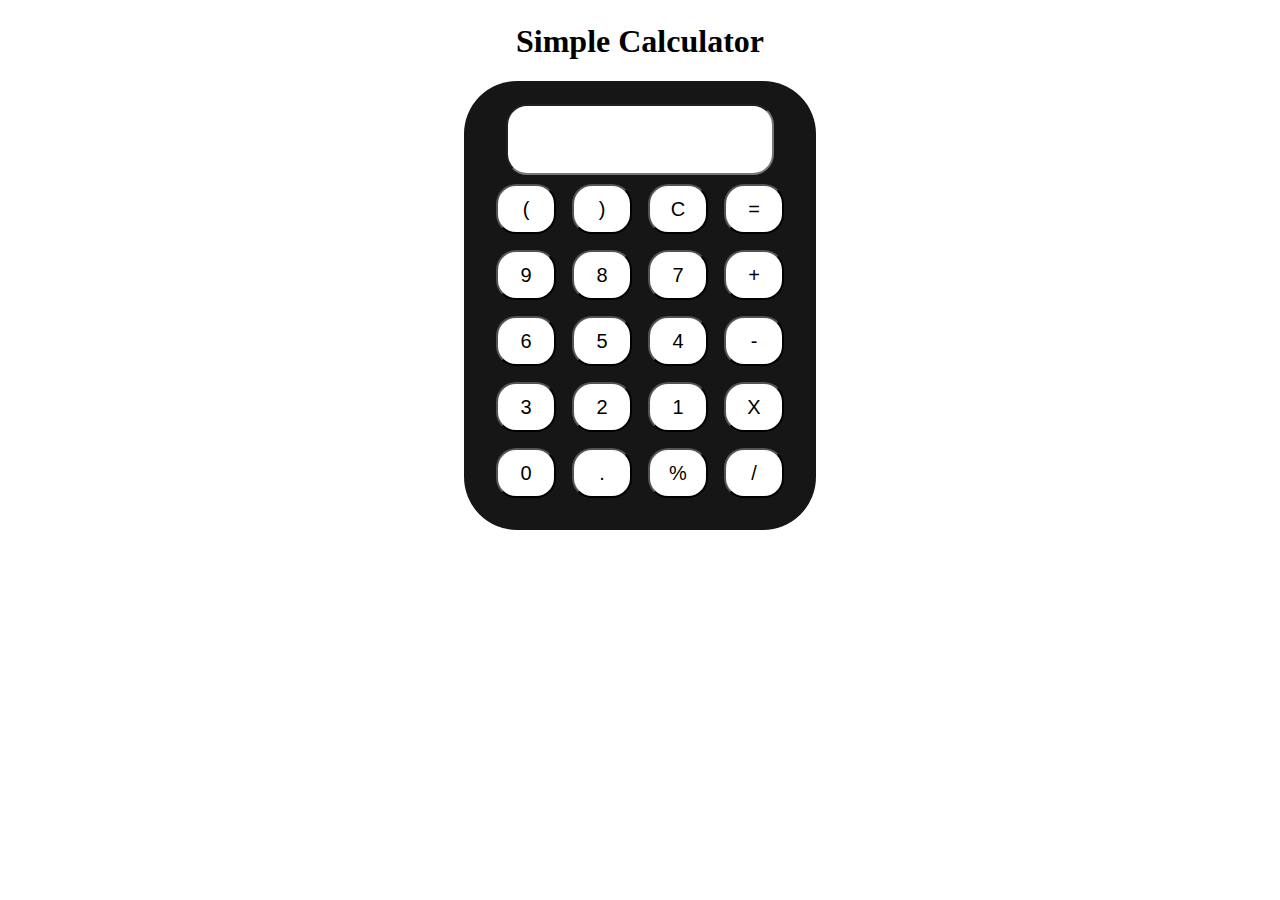
<file: Calculator_Mini Project/index.html>
<!DOCTYPE html>
<html lang="en">
 
<head>
    <meta charset="UTF-8">
    <meta name="viewport" content="width=device-width, initial-scale=1.0">
    <meta http-equiv="X-UA-Compatible" content="ie=edge">
    <link rel="stylesheet" href="style.css">
    <title>Calculator</title>
</head>
 
<body>
    <div class="container">
        <h1>Simple Calculator</h1>
 
        <div class="calculator">
            <input type="text" name="screen" id="display">
            <table>
                <tr>
                    <td><button>(</button></td>
                    <td><button>)</button></td>
                    <td><button>C</button></td>
                    <td><button>=</button></td>
                </tr>
                <tr>
                    <td><button>9</button></td>
                    <td><button>8</button></td>
                    <td><button>7</button></td>
                    <td><button>+</button></td>
                </tr>
                <tr>
                    <td><button>6</button></td>
                    <td><button>5</button></td>
                    <td><button>4</button></td>
                    <td><button>-</button></td>
                </tr>
                <tr>
                    <td><button>3</button></td>
                    <td><button>2</button></td>
                    <td><button>1</button></td>
                    <td><button>X</button></td>
                </tr>
                <tr>
                    <td><button>0</button></td>
                    <td><button>.</button></td>
                    <td><button>%</button></td>
                    <td><button>/</button></td>
                </tr>
            </table>
        </div>
    </div>
 
</body>
<script src="index.js"></script>
 
</html
</file>
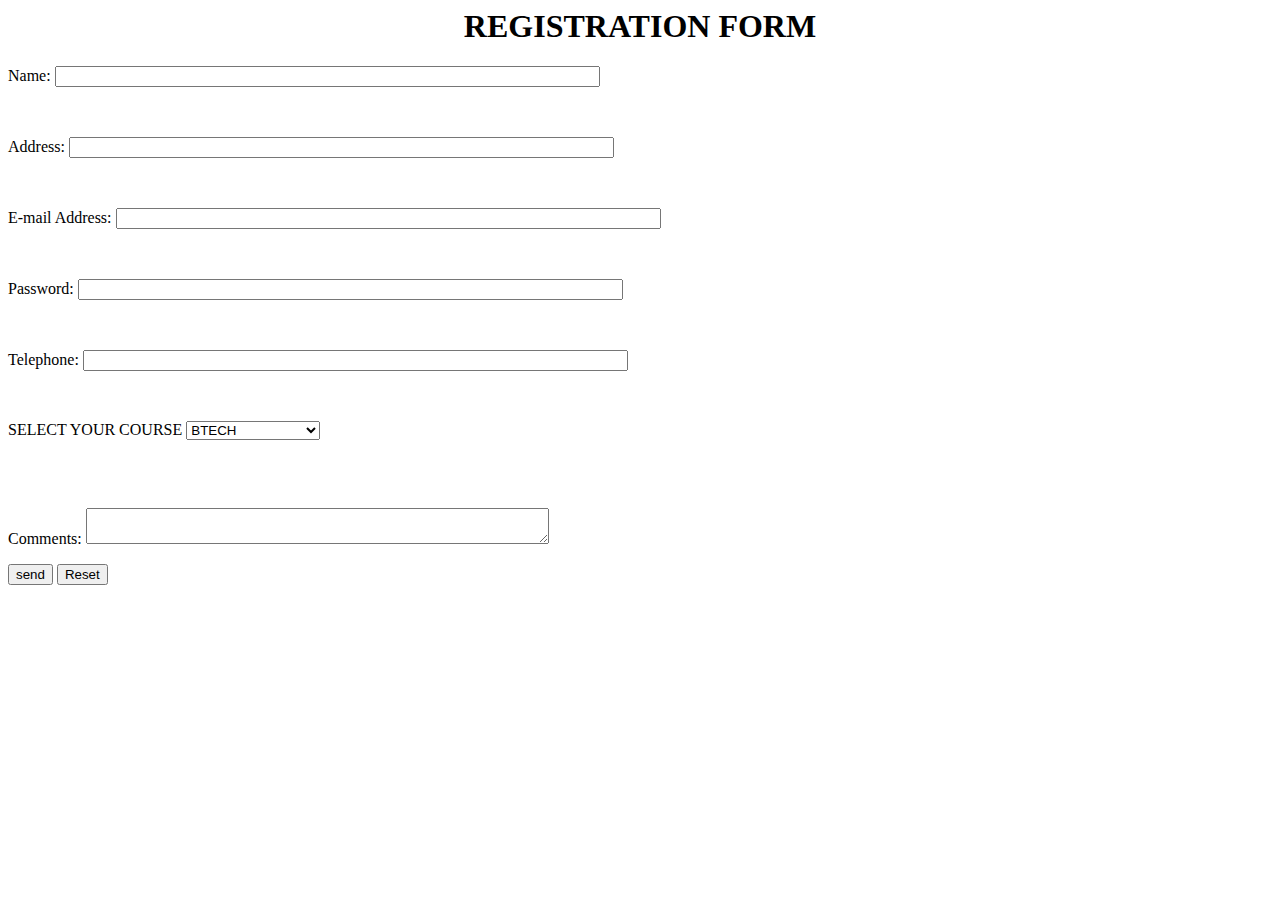
<file: Form Validation_Major Project/form.html>
<html>
<body>
    <h1 style="text-align: center;">
          REGISTRATION FORM
      </h1>
    <form name="RegForm" onsubmit="return GEEKFORGEEKS()"
          method="post">
        <p>
              Name:
              <input type="text" size="65" name="Name" />
          </p>
        <br />
        <p>
              Address:
              <input type="text" size="65" name="Address" />
        </p>
        <br />
        <p>
              E-mail Address:
              <input type="text" size="65" name="EMail" />
          </p>
        <br />
        <p>
              Password:
              <input type="text" size="65" name="Password" />
          </p>
        <br />
        <p>
              Telephone:
              <input type="text" size="65" name="Telephone" />
          </p>
        <br />
        <p>
            SELECT YOUR COURSE
            <select type="text" value="" name="Subject">
                <option>BTECH</option>
                <option>BBA</option>
                <option>BCA</option>
                <option>B.COM</option>
                <option>GEEKFORGEEKS</option>
            </select>
        </p>
        <br />
        <br />
        <p>
              Comments:
              <textarea cols="55" name="Comment"> </textarea>
          </p>
        <p>
            <input type="submit" value="send" name="Submit" />
            <input type="reset" value="Reset" name="Reset" />
        </p>
    </form>
</body>
</html>
</file>
<file: Calculator_Mini Project/style.css>
.container{
    text-align: center;
    margin-top:23px
}
 
table{
    margin: auto;
}
 
input{
    border-radius: 21px;
    font-size:34px;
    height: 65px;
    width: 260px;
    scroll-behavior: smooth;
}
 
button{
    border-radius: 20px;
    font-size: 20px;
    background: #ffffff;
    width: 60px;
    height: 50px;
    margin: 6px;
}
 
.calculator{
    background-color: #161616;
    padding: 23px;
    border-radius: 53px;
    display: inline-block;
   
}
</file>
